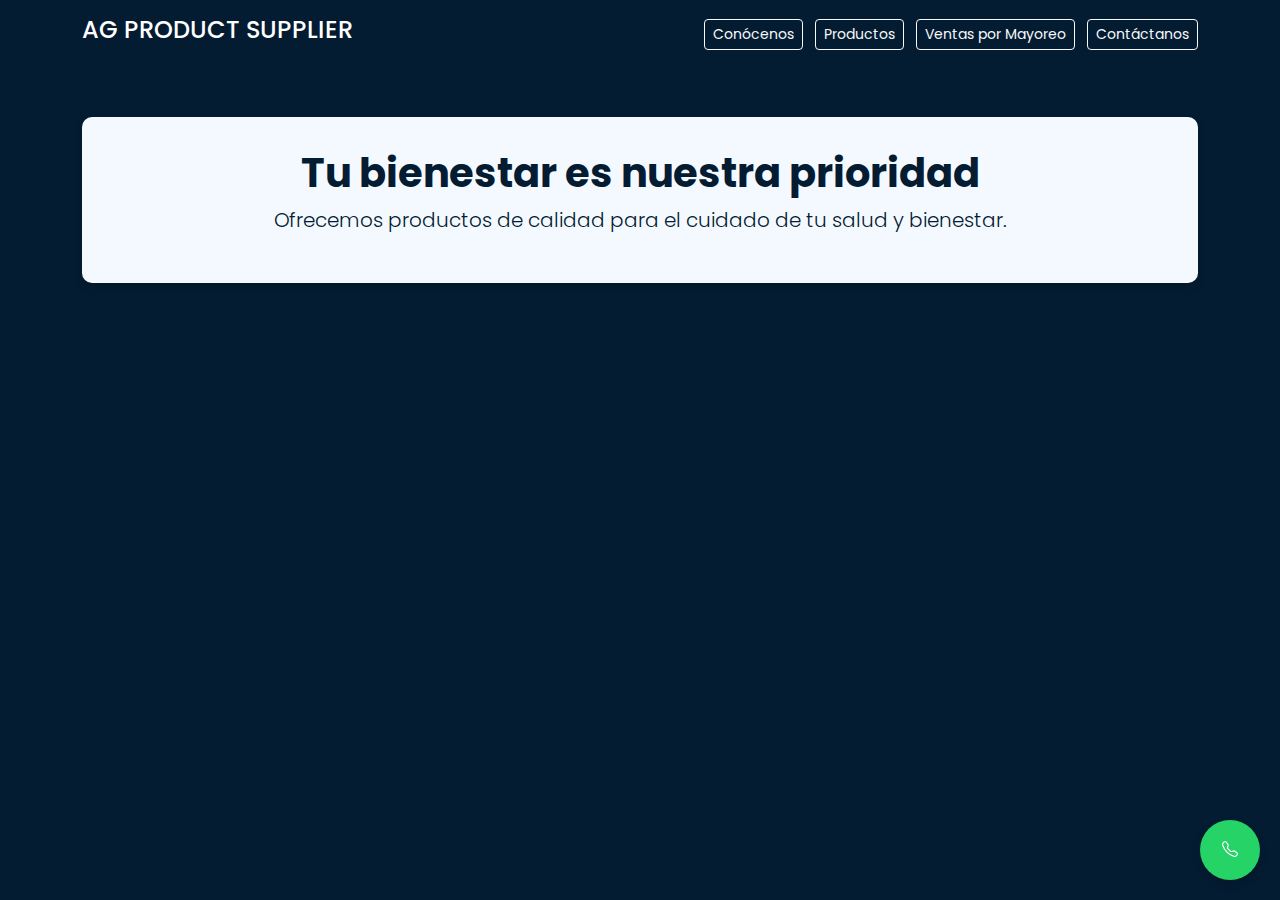
<file: index.html>
<!DOCTYPE html>
<html lang="es">
<head>
  <meta charset="UTF-8">
  <meta name="viewport" content="width=device-width, initial-scale=1.0">
  <title>AG PRODUCT SUPPLIER — Productos de Salud</title>
  <link href="https://cdn.jsdelivr.net/npm/bootstrap@5.3.2/dist/css/bootstrap.min.css" rel="stylesheet">
  <link href="https://fonts.googleapis.com/css2?family=Poppins:wght@300;500;700&display=swap" rel="stylesheet">
  <link href="https://cdn.jsdelivr.net/npm/bootstrap-icons/font/bootstrap-icons.css" rel="stylesheet">
  <style>
    :root {
      --navy: #041c32;
      --accent: #1f7a8c;
      --cta: #0d6efd;
      --soft: #f4f9ff;
    }

    body {
      font-family: 'Poppins', sans-serif;
      background: var(--navy);
      color: #ffffff;
      margin: 0;
    }

    .site-header {
      background: var(--navy);
      padding: 1rem 0;
    }

    .text-navy {
      color: var(--navy) !important;
    }

    .hero {
      background: var(--soft);
      color: var(--navy);
      padding: 2rem;
      border-radius: 10px;
      text-align: center;
      box-shadow: 0 4px 8px rgba(0, 0, 0, 0.2);
    }

    .hero img {
      width: 150px;
      margin-bottom: 1rem;
    }

    .btn-primary-cta {
      background: var(--cta);
      border: none;
      color: #fff;
      padding: 0.75rem 1.5rem;
      border-radius: 8px;
      font-weight: 600;
      transition: background 0.3s;
    }

    .btn-primary-cta:hover {
      background: #0a58ca;
    }

    .btn-outline-cta {
      background: transparent;
      border: 2px solid var(--cta);
      color: var(--cta);
      padding: 0.75rem 1.5rem;
      border-radius: 8px;
      font-weight: 600;
      transition: all 0.3s;
    }

    .btn-outline-cta:hover {
      background: var(--cta);
      color: #fff;
    }

    .whatsapp-btn {
      position: fixed;
      bottom: 20px;
      right: 20px;
      background: #25d366;
      color: #fff;
      border-radius: 50%;
      width: 60px;
      height: 60px;
      display: flex;
      align-items: center;
      justify-content: center;
      box-shadow: 0 4px 8px rgba(0, 0, 0, 0.2);
      transition: background 0.3s;
    }

    .whatsapp-btn:hover {
      background: #1ebe5b;
    }

    .panel {
      display: none;
    }

    .panel.active {
      display: block;
    }
  </style>
</head>
<body>
  <header class="site-header">
    <div class="container d-flex justify-content-between align-items-center">
      <h1 class="h4 text-white">AG PRODUCT SUPPLIER</h1>
      <nav>
        <button class="btn btn-outline-light btn-sm me-2" onclick="mostrar('conocenos')">Conócenos</button>
        <button class="btn btn-outline-light btn-sm me-2" onclick="mostrar('productos')">Productos</button>
        <button class="btn btn-outline-light btn-sm me-2" onclick="mostrar('mayoreo')">Ventas por Mayoreo</button>
        <button class="btn btn-outline-light btn-sm" onclick="mostrar('contacto')">Contáctanos</button>
      </nav>
    </div>
  </header>

  <main class="container py-5">
    <section class="hero">
      <h2 class="display-6 fw-bold">Tu bienestar es nuestra prioridad</h2>
      <p class="lead">Ofrecemos productos de calidad para el cuidado de tu salud y bienestar.</p>
    </section>

    <section id="contenido">
      <div id="conocenos" class="panel">
        <h3>Quiénes somos</h3>
        <p>En AG Product Supplier, nos dedicamos a ofrecer productos de salud de la más alta calidad. Nuestro compromiso es brindar soluciones confiables y efectivas para el bienestar de nuestros clientes.</p>
      </div>

      <div id="productos" class="panel">
        <h3>Nuestros productos</h3>
        <ul>
          <li>Vaporu Rub</li>
          <li>Vaselina</li>
          <li>Acetona</li>
          <li>Gel Antibacterial</li>
          <li>Alcohol Denaturalizado</li>
          <li>Alcohol de Caña</li>
          <li>Agua Oxigenada</li>
          <li>Aguas Alcalinas (1 litro, 1/2 litro, garrafones)</li>
        </ul>
        <a href="https://sites.google.com/view/agp-supplier/home?fbclid=PAZXh0bgNhZW0CMTEAc3J0YwZhcHBfaWQMMjU2MjgxMDQwNTU4AAGnU3HiZvapYx0fLKC2yyjc9Li-bt1-ZEE2LVWt3a7Tixot6BBCC-iUmJzgkPo_aem_m7m8Qb49YPSfVnT9jwG_hQ" class="btn btn-primary catalog-btn" target="_blank">Visitar nuestro catálogo</a>
      </div>

      <div id="mayoreo" class="panel">
        <h3>Ventas por Mayoreo</h3>
        <p>Ofrecemos precios competitivos y productos de calidad para distribuidores y mayoristas. Contáctanos para más información.</p>
      </div>

      <div id="contacto" class="panel">
        <h3>Contáctanos</h3>
        <p>Estamos ubicados en Jalostotitlán, Jalisco, México.</p>
        <p><strong>Teléfono:</strong> +52 5655 675031</p>
        <p><strong>Instagram:</strong> <a href="https://www.instagram.com/agps_023" target="_blank">@agps_023</a></p>
        <p><strong>Email:</strong> <a href="mailto:agps.jal.023@gmail.com">agps.jal.023@gmail.com</a></p>
        <div class="map-container mt-4">
          <iframe
            src="https://www.google.com/maps?q=Jalostotitlan,+Jalisco,+Mexico&output=embed"
            width="100%" height="300" style="border:0;" allowfullscreen="" loading="lazy"></iframe>
        </div>
      </div>
    </section>
  </main>

  <footer>
  </footer>

  <a href="https://wa.me/524311012528" class="whatsapp-btn" target="_blank">
    <i class="bi bi-telephone"></i>
  </a>

  <script>
    function mostrar(id) {
      document.querySelectorAll('.panel').forEach(panel => panel.classList.remove('active'));
      document.getElementById(id).classList.add('active');
    }
  </script>
</body>
</html>
</file>
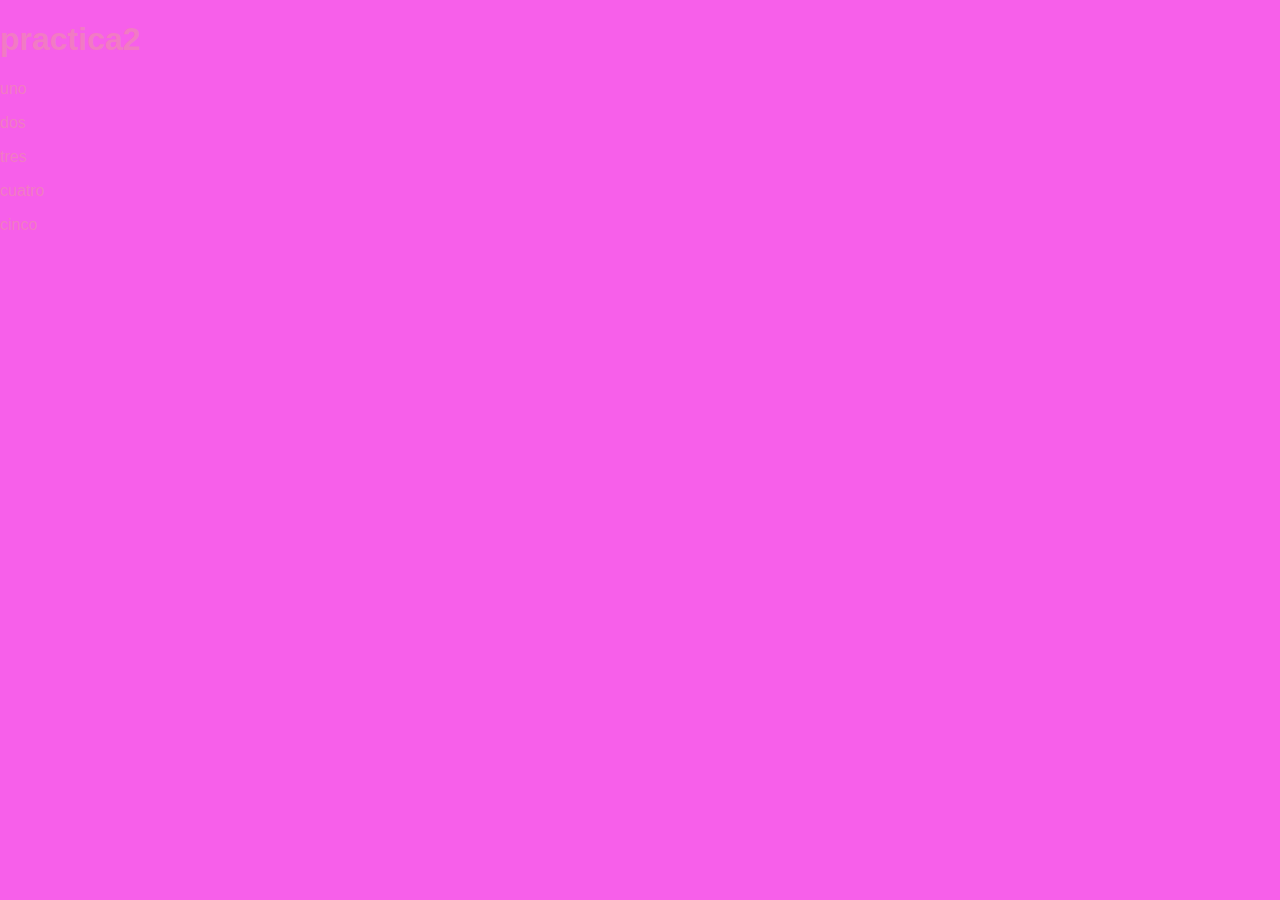
<file: chabe/practica2/index.html>
<!DOCTYPE html>
<html lang="en">
<head>
    <meta charset="UTF-8">
    <meta name="viewport" content="width=device-width, initial-scale=1.0">
    <title>Practica 2</title>
    <link rel="stylesheet" href="css/estilos.css">
</head>
<body>
 <head></head>   
</body>

<h1>practica2</h1>
<p>uno</p>
<p>dos</p>
<p>tres</p>
<p>cuatro</p>
<p>cinco</p>
</file>
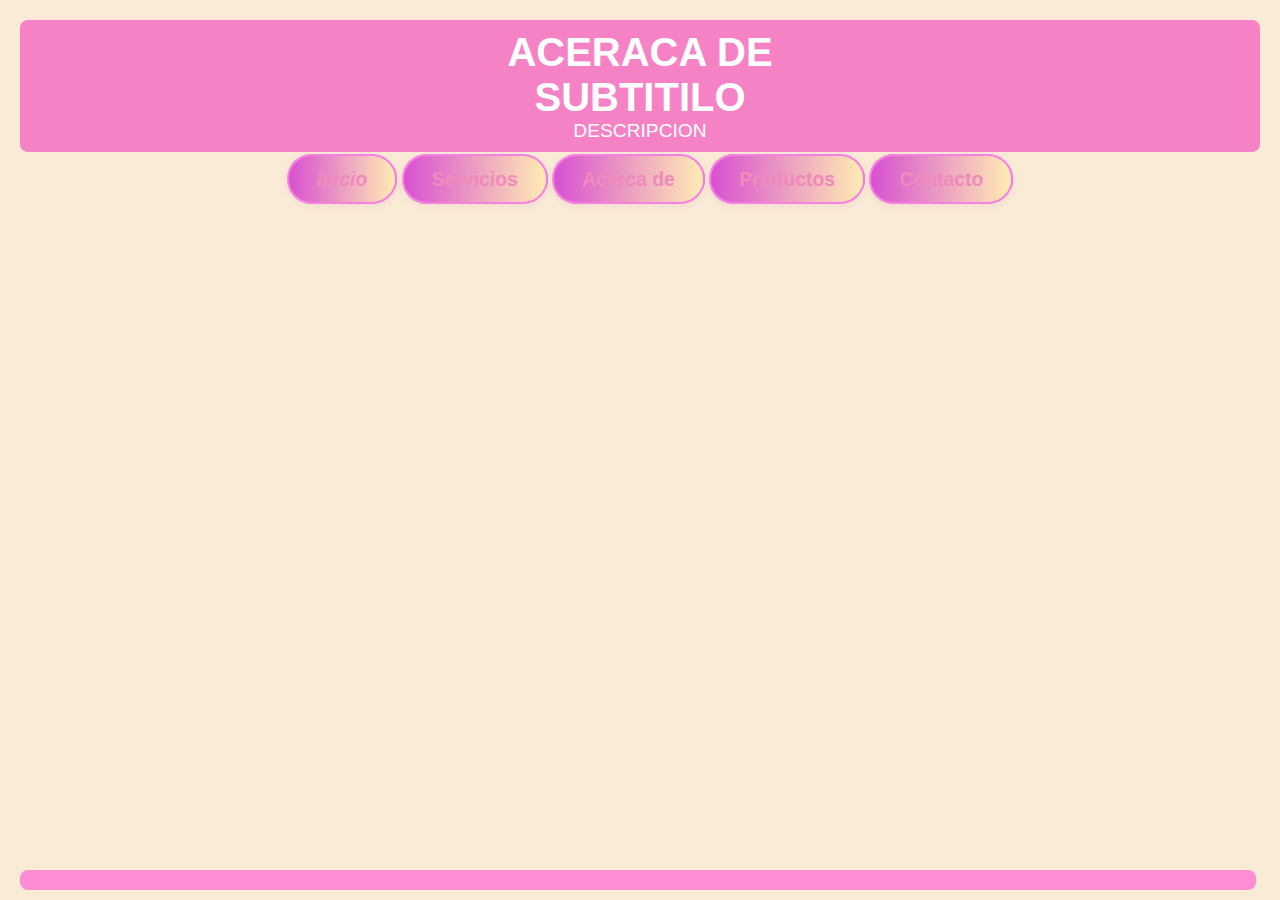
<file: acerca.html>
<!DOCTYPE html>
<html lang="en">
<head>
    <meta charset="UTF-8">
    <meta name="viewport" content="width=device-width, initial-scale=1.0">
    <title>ACERCA DE</title>
    <link rel="stylesheet" href="estilos.css">
</head>
<body>
 
   <header>
 
    <h1>ACERACA DE</h1>
<h1>SUBTITILO</h1>
<p>DESCRIPCION</p>
 
   </header>
 
<nav>
 
  <ul>
    <li>
        <a href="index.html"><i>Inicio</i></a>
    </li>
    <li>
        <a href="servicios.html">Servicios</a>
    </li>
    <li>
        <a href="Acerca de.html">Acerca de</a>
    </li>
    <li>
        <a href="Productos.html">Productos</a>
    </li>
    <li>
        <a href="Contacto.html">Contacto</a>
    </li>
</ul>
 
 
</nav>
 
 
 
   <footer>
    
 
</body>
</html>
</file>
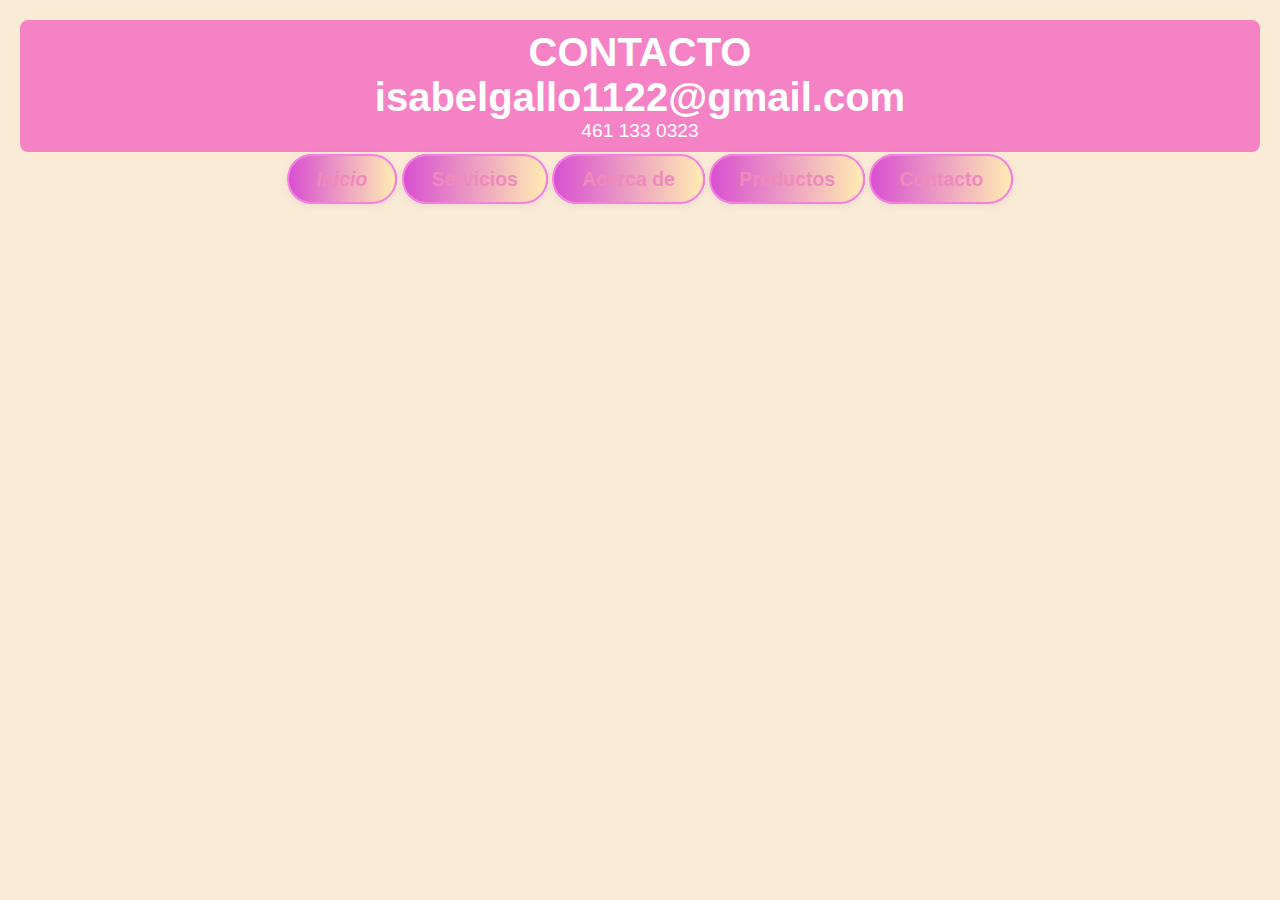
<file: Contacto.html>
<!DOCTYPE html>
<html lang="en">
<head>
    <meta charset="UTF-8">
    <meta name="viewport" content="width=device-width, initial-scale=1.0">
    <title>Contacto</title>
    <link rel="stylesheet" href="estilos.css">
</head>
<body>
 
   <header>
 
    <h1>CONTACTO</h1>
<h1>isabelgallo1122@gmail.com</h1>
<p>461 133 0323</p>
 
   </header>
 
<nav>
 
  <ul>
    <li>
        <a href="index.html"><i>Inicio</i></a>
    </li>
    <li>
        <a href="servicios.html">Servicios</a>
    </li>
    <li>
        <a href="Acerca de.html">Acerca de</a>
    </li>
    <li>
        <a href="Productos.html">Productos</a>
    </li>
    <li>
        <a href="Contacto.html">Contacto</a>
    </li>
</ul>
</file>
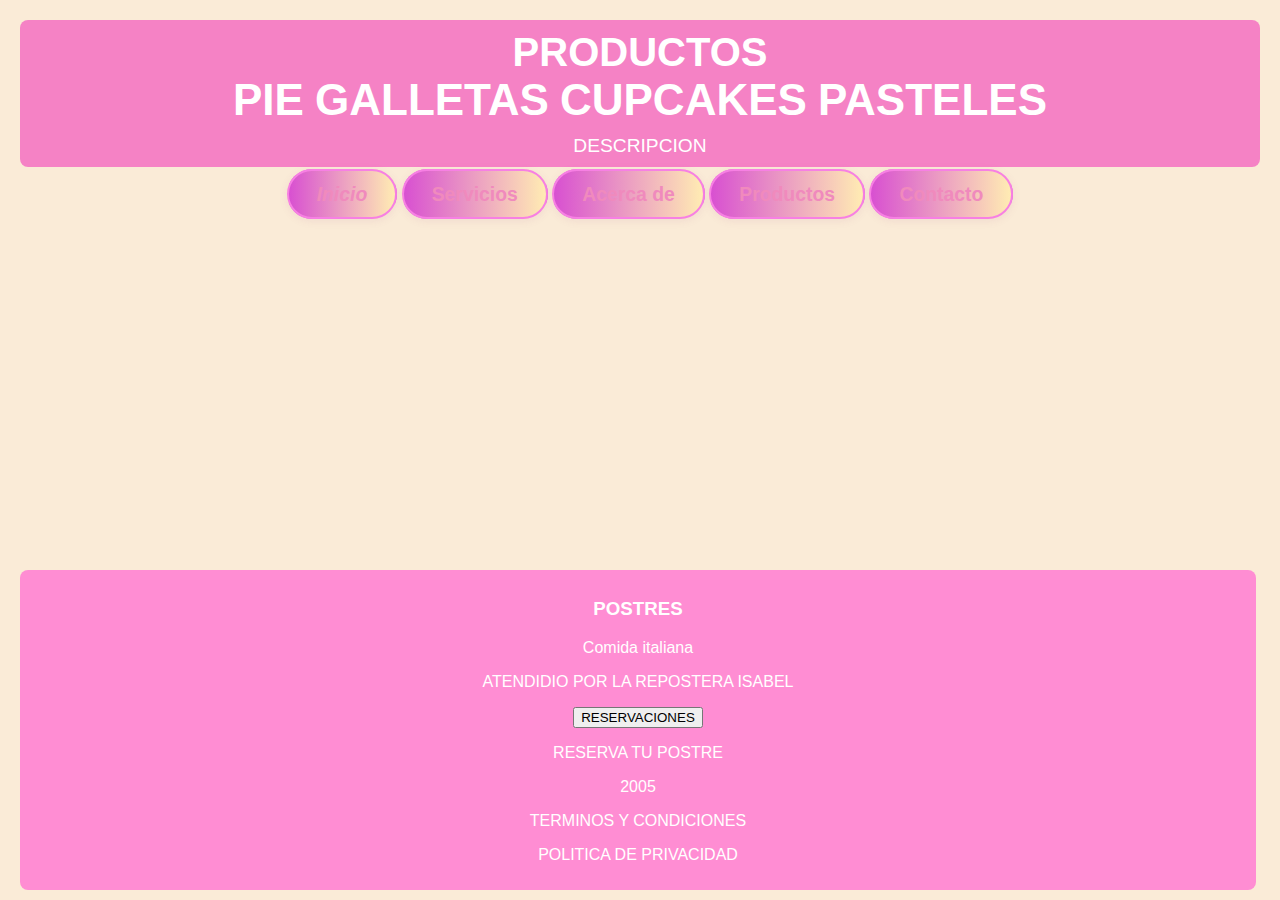
<file: productos.html>
<!DOCTYPE html>
<html lang="en">
<head>
    <meta charset="UTF-8">
    <meta name="viewport" content="width=device-width, initial-scale=1.0">
    <title>PRODUCTOS</title>
    <link rel="stylesheet" href="estilos.css">
</head>
<body>
 
   <header>
 
    <h1>PRODUCTOS</h1>
<h1>
    <li>PIE</li>
    <li>GALLETAS</li>
    <li>CUPCAKES</li>
    <li>PASTELES</li>
 
</h1>
<p>DESCRIPCION</p>
 
   </header>
 
<nav>
 
  <ul>
    <li>
        <a href="index.html"><i>Inicio</i></a>
    </li>
    <li>
        <a href="servicios.html">Servicios</a>
    </li>
    <li>
        <a href="Acerca de.html">Acerca de</a>
    </li>
    <li>
        <a href="Productos.html">Productos</a>
    </li>
    <li>
        <a href="Contacto.html">Contacto</a>
    </li>
</ul>
 
 
</nav>
 
 
 
   <footer>
    <h3>POSTRES</h3>
    <p>Comida italiana</p>
    <p>ATENDIDIO POR LA REPOSTERA ISABEL</p>
    <button>RESERVACIONES</button>
    <p>RESERVA TU POSTRE</p>
    <p>2005</p>
    <p>TERMINOS Y CONDICIONES</p>
    <p>POLITICA DE PRIVACIDAD</p>
   </footer>
 
</body>
</html>
</file>
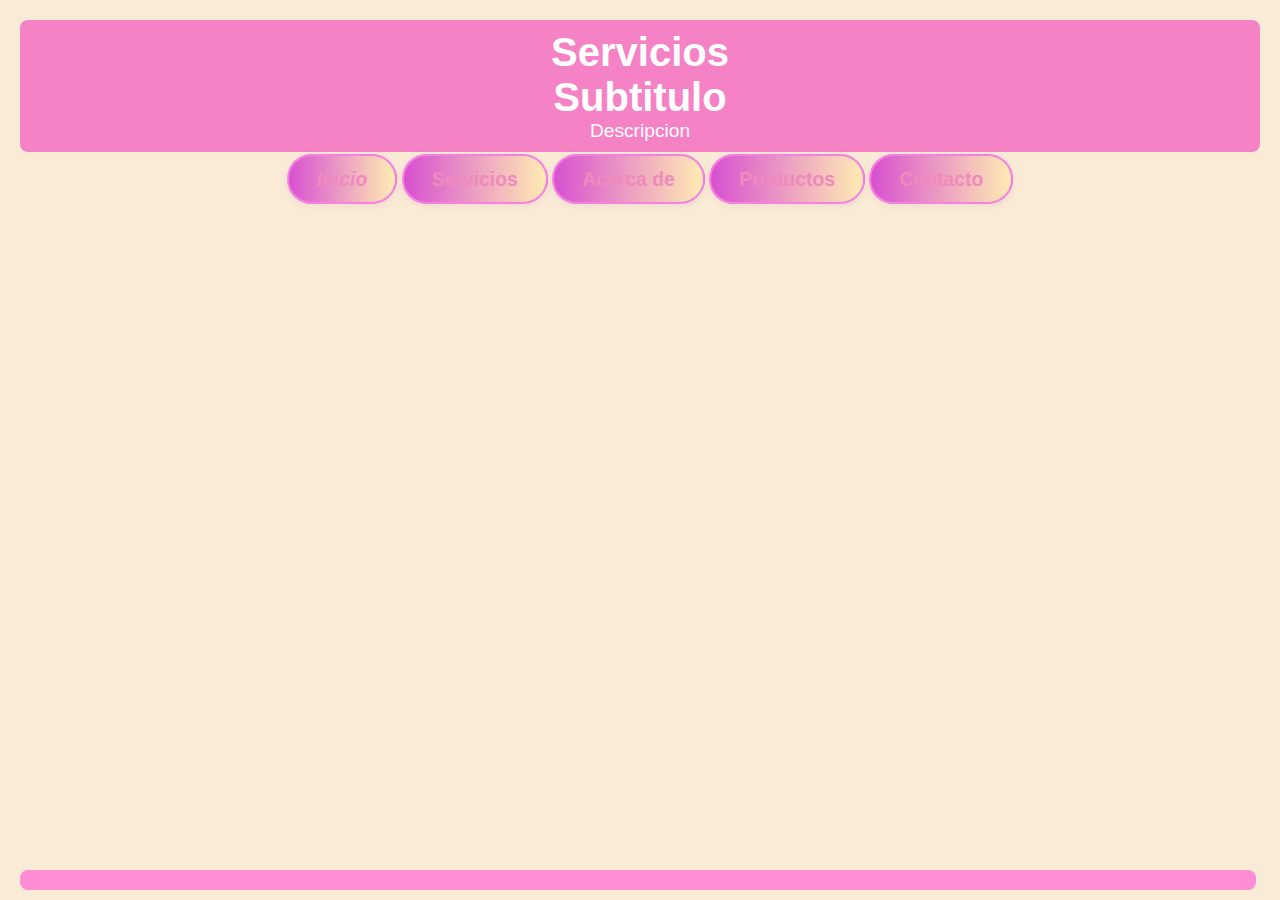
<file: servicios.html>
<!DOCTYPE html>
<html lang="en">
<head>
    <meta charset="UTF-8">
    <meta name="viewport" content="width=device-width, initial-scale=1.0">
    <title>Servicos</title>
    <link rel="stylesheet" href="estilos.css">
</head>
<body>
 
   <header>
 
    <h1>Servicios</h1>
<h1>Subtitulo</h1>
<p>Descripcion</p>
 
   </header>
 
<nav>
 
  <ul>
    <li>
        <a href="index.html"><i>Inicio</i></a>
    </li>
    <li>
        <a href="servicios.html">Servicios</a>
    </li>
    <li>
        <a href="Acerca de.html">Acerca de</a>
    </li>
    <li>
        <a href="Productos.html">Productos</a>
    </li>
    <li>
        <a href="Contacto.html">Contacto</a>
    </li>
</ul>
 
 
</nav>
 
 
 
   <footer>
    
 
</body>
</html>
</file>
<file: chabe/practica2/css/estilos.css>
body {
    margin: 0;
    padding: 0;
    font-family: Arial, sans-serif;
    background-color: #f75fea; /* Example: Light cyan */
    color: #f17bc4; /* Example: Pink */
</file>
<file: estilos.css>
body {
    font-family: Arial, Helvetica, sans-serif;
    margin: 20px;
    background-color: antiquewhite;

}

header {
    background-color: #f582c5;
    color: white;
    padding: 10px;
    text-align: center;
    border-radius: 8px;
}
header h1 {
    margin: 0;
    font-size: 2.5em;
}
header h2 {
    margin: 0;
    font-size: 1.8em;
}
header p {
    margin: 0;
    font-size: 1.2em;
}
footer {
    background-color: #ff8dd3;
    color: white;
    text-align: center;
    position: absolute;
    bottom: 10px;
    padding: 10px;
    width: 95%;
    border-radius: 8px;
    margin-top: 50px;
}
a {
    background: linear-gradient(90deg, #d850d1 0%, #ffecb3 100%);
    color: #f08abd;
    border: 2px solid #f780e3;
    padding: 12px 28px;
    border-radius: 25px;
    cursor: pointer;
    font-size: 1.1em;
    font-weight: bold;
    box-shadow: 0 2px 8px rgba(161, 80, 141, 0.1);
    text-decoration: none;
}
a:hover{
    background-color: #070707;
    color: rgb(1, 0, 0);
}
li {
    text-decoration: none;
    margin-bottom: 10px;
    font-size: 1.1em;
    display: inline-block;
}
ul {
    text-decoration: none;
    list-style-type: none;
    padding-left: 20px;
    text-align: center;
}
</file>
